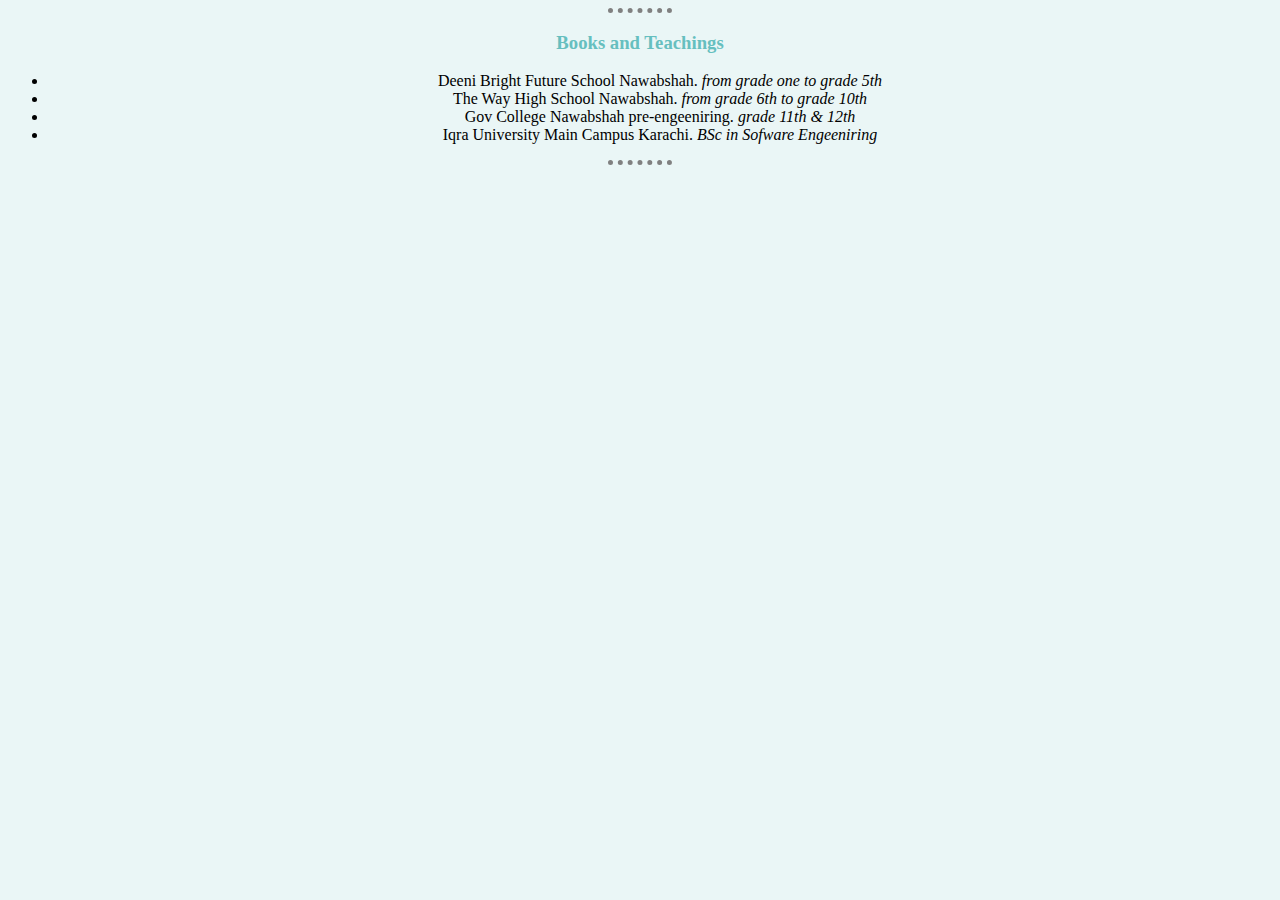
<file: booksandteaching.html>
<!DOCTYPE html>
<html lang="en" dir="ltr">

<head>
  <meta charset="utf-8">
  <title>My Hobbies</title>
  <link rel="stylesheet" href="css/style.css">
</head>

<body>
  <center>
  <hr>
  <h3>Books and Teachings</h3>
  <p>
  <ul>
    <li>Deeni Bright Future School Nawabshah. <em>from grade one to grade 5th</em></li>
    <li>The Way High School Nawabshah. <em>from grade 6th to grade 10th</em></li>
    <li>Gov College Nawabshah pre-engeeniring. <em>grade 11th & 12th</em></li>
    <li>Iqra University Main Campus Karachi. <em>BSc in Sofware Engeeniring</em></li>
  </ul>
  </p>
  <hr>
  </center>
</body>

</html>
</file>
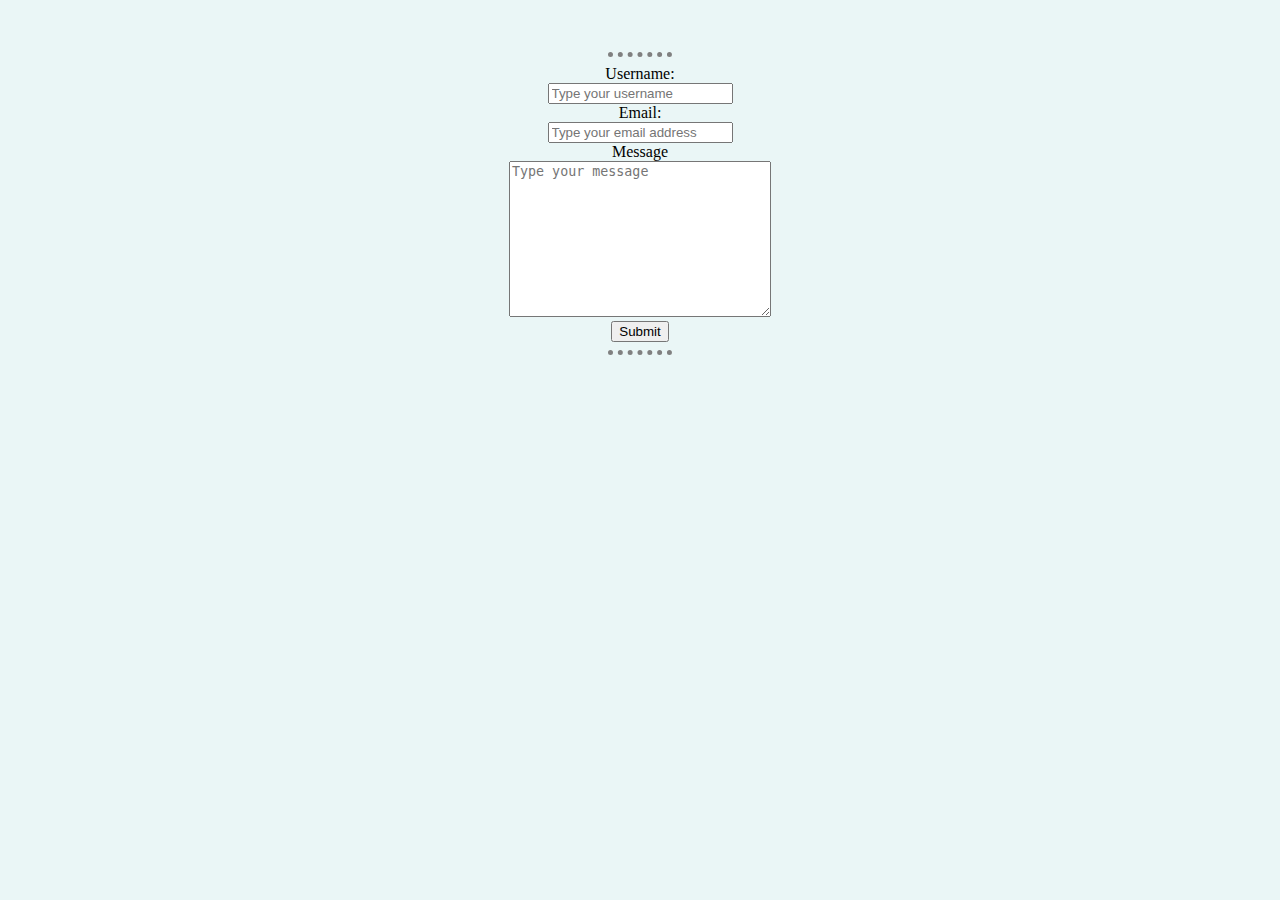
<file: msgme.html>
<!DOCTYPE html>
<html lang="en" dir="ltr">

<head>
  <meta charset="utf-8">
  <title>Message Me</title>
  <link rel="stylesheet" href="css/style.css">
</head>

<body>
  <br>
  <br>
  <hr>
  <center>
  <form action="mailto:bilalarain444@gmail.com" method="post" enctype="text/plain">
    <label for="Username">Username:</label><br>
    <input type="text" name="username" value="" placeholder="Type your username" required><br>
    <label for="email">Email:</label><br>
    <input type="email" name="email" value="" placeholder="Type your email address" required><br>
    <label for="Message">Message</label><br>
    <textarea name="message" rows="10" cols="30" placeholder="Type your message"></textarea><br>
    <input type="submit" name="">
    <hr>

  </form>
</center>
</body>

</html>
</file>
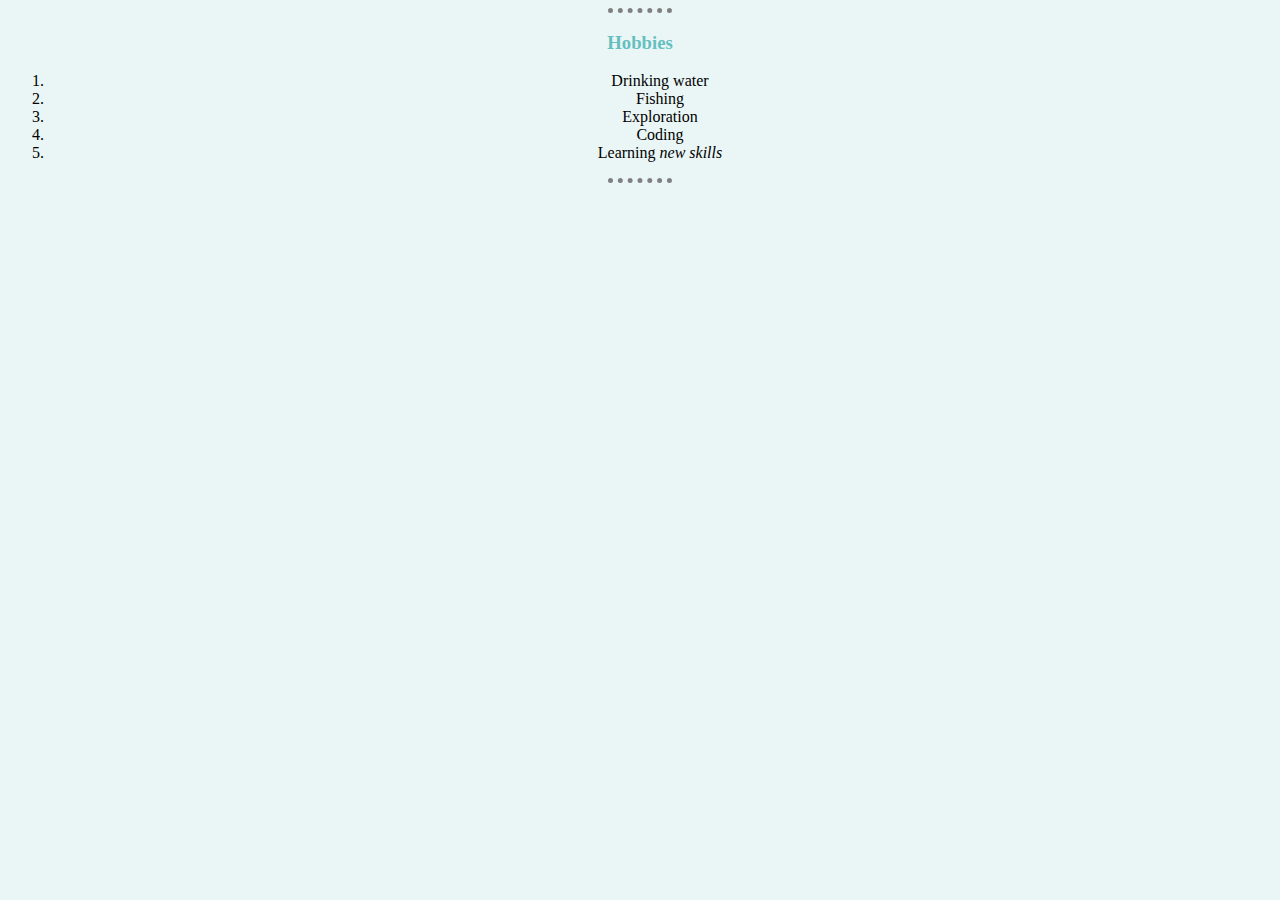
<file: myhobbies.html>
<!DOCTYPE html>
<html lang="en" dir="ltr">

<head>
  <meta charset="utf-8">
  <title>My Hobbies</title>
  <link rel="stylesheet" href="css/style.css">
</head>

<body>
  <center>
  <hr>
  <h3>Hobbies</h3>
  <ol>
    <li>Drinking water</li>
    <li>Fishing</li>
    <li>Exploration</li>
    <li>Coding</li>
    <li>Learning <em>new skills</em></li>
  </ol>
  <hr>
  </center>
</body>

</html>
</file>
<file: css/style.css>
body {
  background-color: #EAF6F6;
  text-align: center;
}

hr {
  border-style: none;
  border-top-style: dotted;
  width: 5%;
  border-color: grey;
  border-width: 5px;
}

h1 {
  color: #FF5B00;
}

h3 {
  color: #66BFBF;
}

a {
  text-decoration: none;
}
</file>
